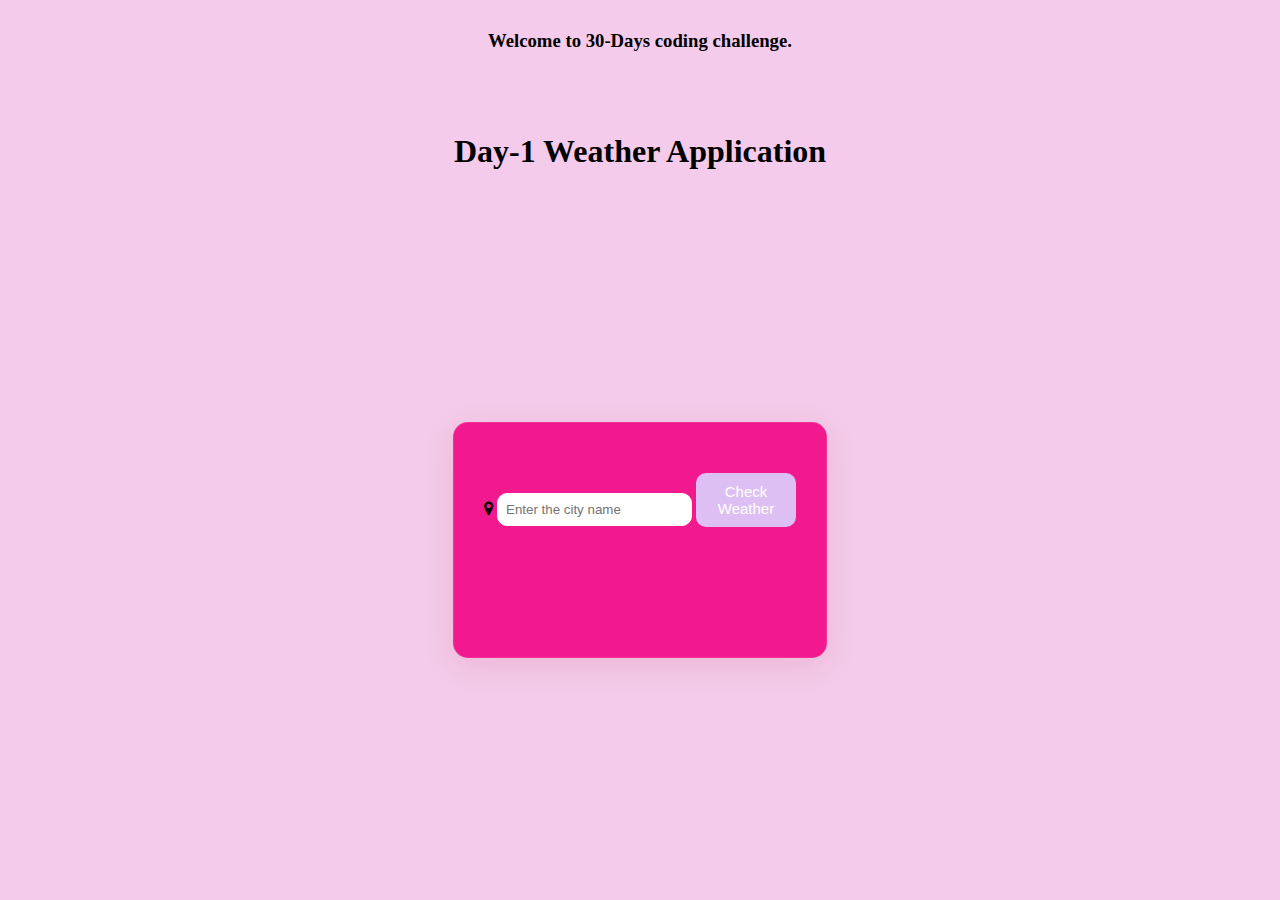
<file: Day-1(WeatherApp)/index.html>
<html>
    <head>
        <title>Weather Application</title>
        <link href="./styles.css" type="text/css" rel="stylesheet">
        <link rel="stylesheet" href="https://cdnjs.cloudflare.com/ajax/libs/font-awesome/4.7.0/css/font-awesome.min.css">
        <script src="./weather.js"></script>
    </head>
    <body>
        <h3 class="welcome">Welcome to 30-Days coding challenge.</h3>
        <h1 class="heading">Day-1 Weather Application</h1>
        <div class="weather-container">
                <i class="fa fa-map-marker" aria-hidden="true"></i>
                <input type="text" id="city"  placeholder="Enter the city name" >
                <button type="submit" onclick="getWeather()">Check Weather</button>
                <img id="city-img" alt="Weather Icon">
                <div id="temp"></div>
                <div id="humidity"></div>
                <div id="weather-info"> </div>
                <div id="hourly-forecast"></div>
        </div>
    </body>
</html>
</file>
<file: Day-1(WeatherApp)/styles.css>
body{
    background-color: rgba(243, 197, 232, 0.9);
    margin: 0;
    align-items: center;
    justify-content: center;
}

.welcome {
    padding: 30px;
    text-align: center;
}

.heading{
    padding: 30px;
    text-align: center;
}

.weather-container{
    position: absolute;
    top: 60%;
    left: 50%;
    transform: translate(-50%, -50%);
    padding: 30px;
    text-align: center;
    background: rgba(241, 6, 131, 0.9);
    max-width: 400px;
    border-radius: 15px;
    box-shadow: 0 8px 32px rgba(153, 10, 10, 0.1);
    backdrop-filter: blur;
    border: 1px solid rgba(255,255,255,0.1);
}

h2 label p{
    color: #fff;
    margin: 8px 0;
}


input {
    width: calc(100% -16px);
    padding: 8px;
    box-sizing: border-box;
    border-radius: 10px;
    border: 1px solid white;
    margin-top: 20px;
}

button{
    background: #debff4;
    color: white;
    padding: 10px;
    border: none;
    border-radius: 10px;
    cursor: pointer;
    margin-top: 20px;
    width: 100px;
    font-size: 15px;
}


button:hover {
    background: #8b48d7;
}

#temp p {
    font-size: 60px;
    margin-top : -30px;
}
#weather-info {
    font-size: 20px;
}

#city-img {
        width: 200px;
        height: 100px;
        margin: 0 auto 10px; 
        margin-bottom: 0;
        display: none;
}

#humidity {
    margin-top: 50px;
    overflow-x: auto;
    white-space: nowrap;
    display: flex;
    justify-content: space-between;
}

#temp {
    flex: 0 0 auto;
    width: 80px;
    display: flex;
    flex-direction: column;
    align-items: center;
    margin-right: 10px;
    color: white;
    position: fixed;
    padding-left: 10rem;
    padding-top: 1rem;

}


#hourly-forecast {
    margin-top: 50px;
    overflow-x: auto;
    white-space: nowrap;
    display: flex;
    justify-content: space-between;
}

.hourly-item {
    flex: 0 0 auto;
    width: 80px;
    display: flex;
    flex-direction: column;
    align-items: center;
    margin-right: 10px;
    color: white;
}

.hourly-item img {
    width: 30px;
    height: 30px;
    margin-bottom: 5px;
}

#hourly-heading {
    color: #fff;
    margin-top: 10px;
}
</file>
